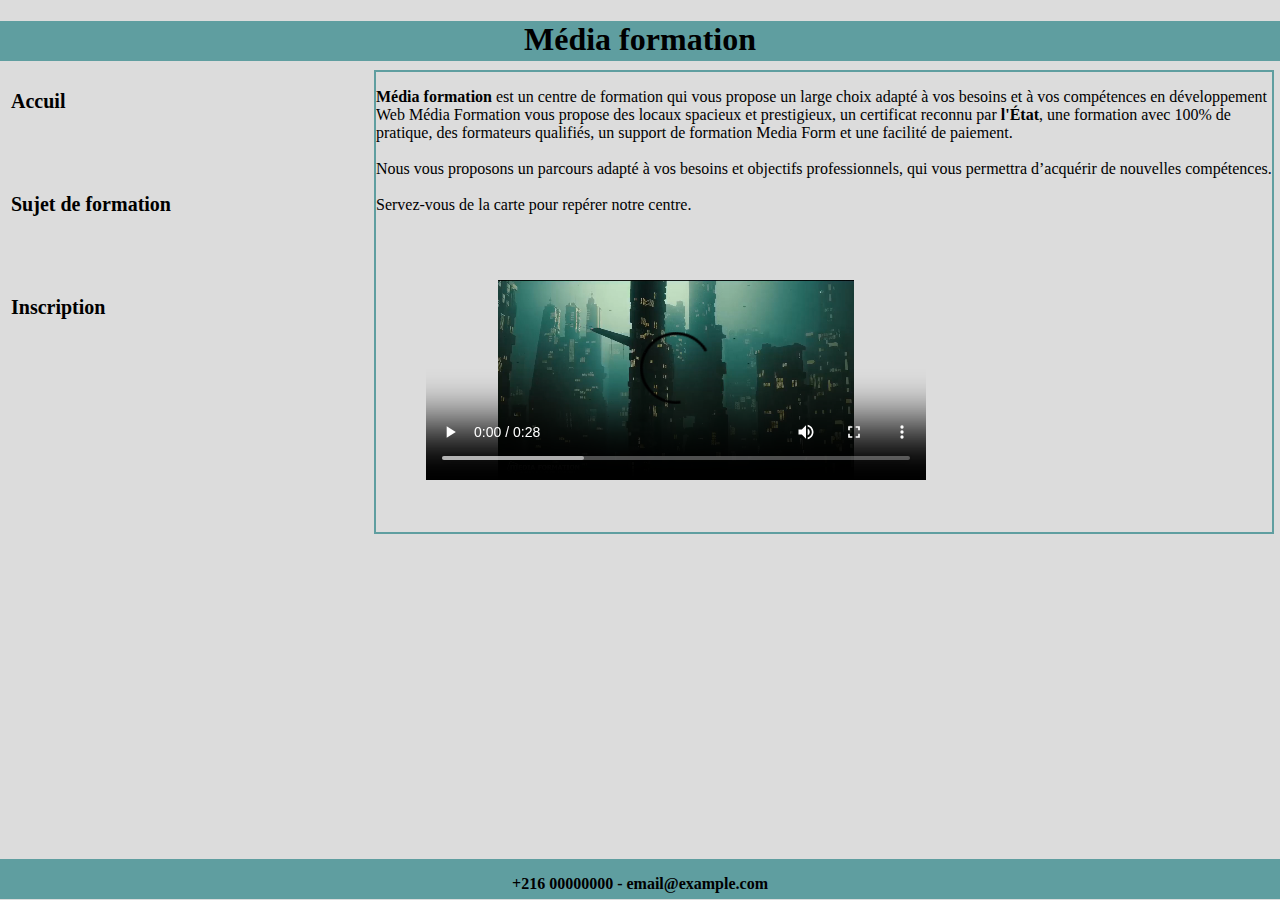
<file: index.html>
<!DOCTYPE html>
<html lang="en">
<head>
    <meta charset="UTF-8">
    <meta name="viewport" content="width=device-width, initial-scale=1.0">
    <title>Document</title>
    <link rel="stylesheet" href="tp2.css">
</head>
<body>
    <header>
        <h1>Média formation</h1>
    </header>
    <nav>
        <a href="center.html" target="frame">Accuil</a>
        <a href="sujet.html" target="frame">Sujet de formation</a>
        <a href="inscription.html" target="frame">Inscription</a>
    </nav>
    <section>
        <iframe src="center.html" name="frame" frameborder="0"></iframe>
    </section>
    <footer>
        <p>+216 00000000 - email@example.com</p>
    </footer>
</body>
</html>
</file>
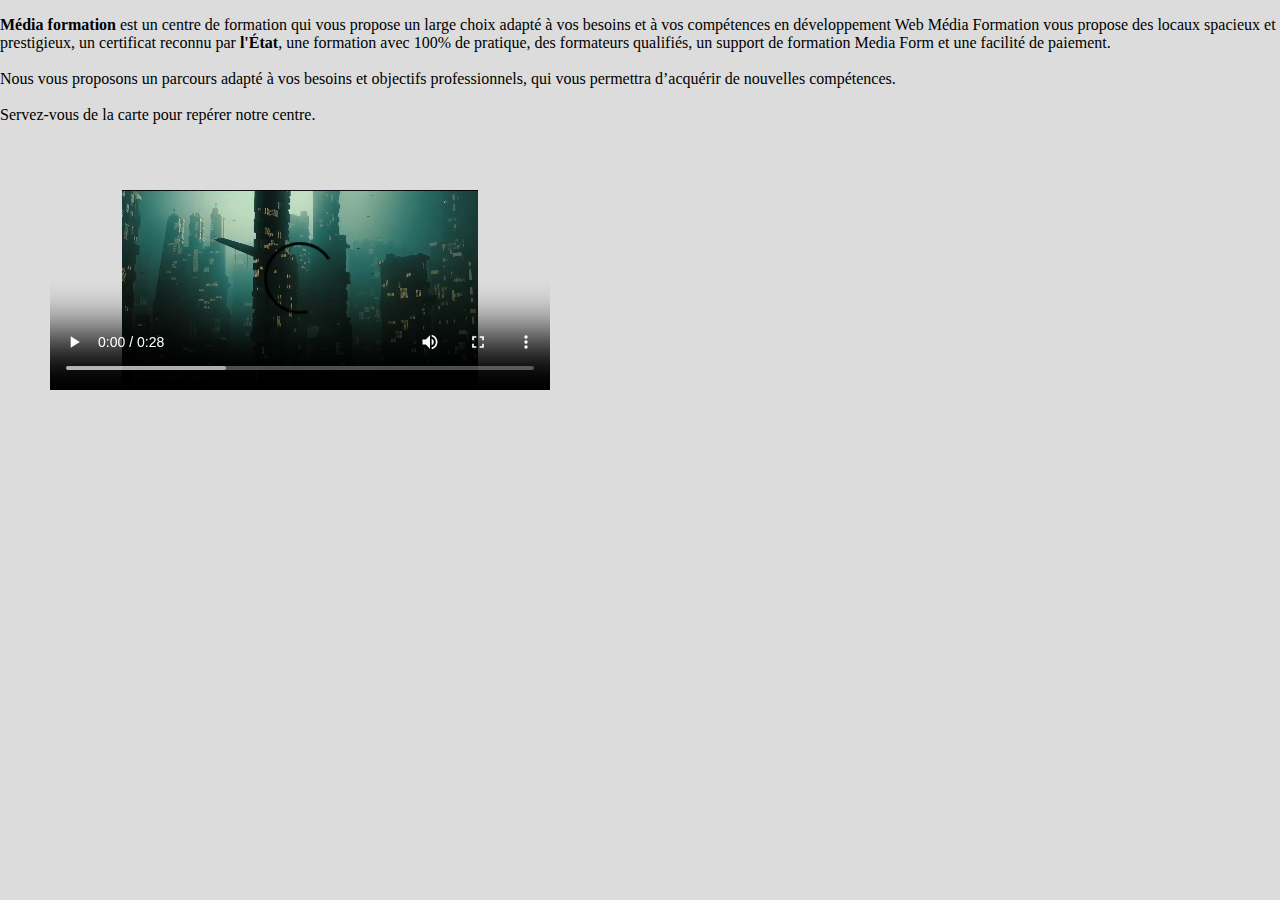
<file: center.html>
<!DOCTYPE html>
<html lang="en">
<head>
    <meta charset="UTF-8">
    <meta name="viewport" content="width=device-width, initial-scale=1.0">
    <title>Document</title>
    <link rel="stylesheet" href="tp2.css">
</head>
<body>
    <p><span alternat="nom de livre">Média formation</span> est un centre de formation qui vous propose un large choix adapté à vos besoins et à vos compétences en développement Web Média Formation vous propose des locaux spacieux et prestigieux, un certificat reconnu par <span title="(Agrément N°13-1378)">l'État</span>, une formation avec 100% de pratique, des formateurs qualifiés, un support de formation Media Form et une facilité de paiement.<br><br>
    Nous vous proposons un parcours adapté à vos besoins et objectifs professionnels, qui vous permettra d’acquérir de nouvelles compétences.<br><br>
    Servez-vous de la carte pour repérer notre centre.</p>
    <video src="mediaform.mp4" controls="controls"></video>
</body>
</html>
</file>
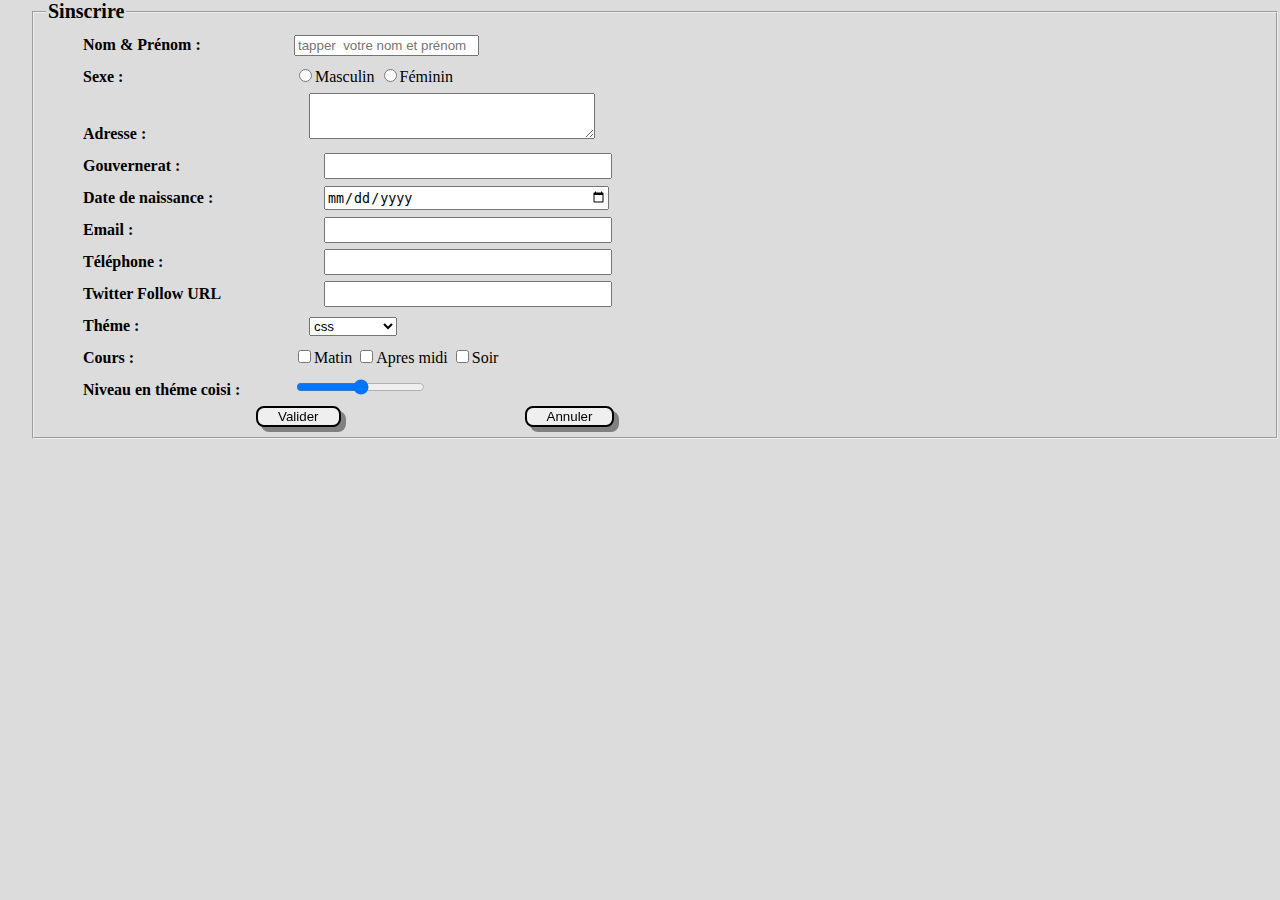
<file: inscription.html>
<!DOCTYPE html>
<html lang="en">
<head>
    <meta charset="UTF-8">
    <meta name="viewport" content="width=device-width, initial-scale=1.0">
    <link rel="stylesheet" href="tp2.css">
    <title>Document</title>
</head>
<body>
    <form action="mailto:contact_mediaformation@gmail.com"  method="post">
        <fieldset>
            <legend>Sinscrire</legend>
            <div><label for="">Nom & Prénom :</label>
            <input type="text" placeholder="tapper  votre nom et prénom"></div>
            <div><label for="">Sexe :</label>
            <input type="radio" name="M" id="">Masculin
            <input type="radio" name="F" id="">Féminin
            </div>
            <div><label for="">Adresse :</label>
            <textarea name="" id=""></textarea></div>
            <div><label for="">Gouvernerat :</label>
            <input type="text"class="x">
            </div>
            <div><label for="">Date de naissance :</label>
            <input type="date"class="x"></div>
            <div><label for="">Email :</label>
            <input type="email"class="x"></div>
            <div><label for="">Téléphone :</label>
            <input type="tel"class="x"></div>
            <div><label for="">Twitter Follow URL</label>
            <input type="url"class="x"></div>
            <div><label for="">Théme :</label>
            <select name="" id="">
                <option value="">css</option>
                <option value="">javascript</option>
                <option value="">python</option>
                <option value="">infographie</option>
                <option value="">sql</option>
                <option value="">php</option>
            </select></div>
            <div><label for="">Cours :</label>
            <input type="checkbox" name="m" id="">Matin
            <input type="checkbox" name="a" id="">Apres midi
            <input type="checkbox" name="s" id="">Soir</div>
            <div><label for="">Niveau en théme coisi :</label>
            <input type="range" name="ntc" id=""></div>
            <div>
                <input type="submit" value="Valider" class="b" >
                <input type="reset" value="Annuler" class="b">
            </div>
        </fieldset>
    </form>
</body>
</html>
</file>
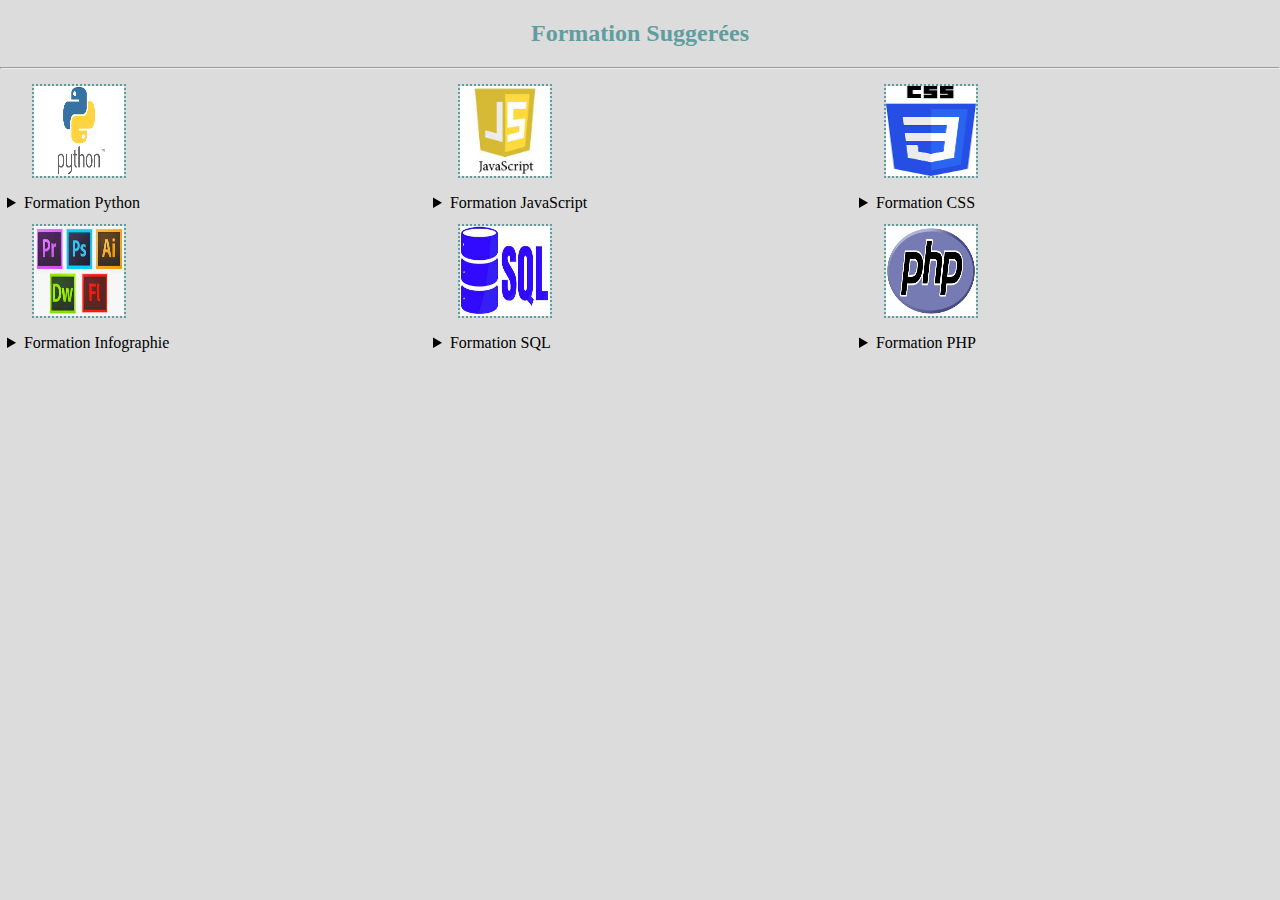
<file: sujet.html>
<!DOCTYPE html>
<html lang="en">
<head>
    <meta charset="UTF-8">
    <meta name="viewport" content="width=device-width, initial-scale=1.0">
    <title>Document</title>
    <link rel="stylesheet" href="tp2.css">
</head>
<body>
    <h2>Formation Suggerées</h2>
    <hr>
    <table>
        <tr>
            <td><img src="python.png" alt=""></td>
            <td><img src="js.jpg" alt=""></td>
            <td><img src="css3.png" alt=""></td>
        </tr>
        <tr>
            <td><details><summary>Formation Python</summary>
                <p>Cette formation s’adresse aux personnes qui n’ont jamais vu une ligne de code Python.Elle leur offre la possibilité de comprendre tous les concepts de Python de façon amusante.</p>
            </details></td>
            <td><details><summary>Formation JavaScript</summary>
                <p>Cette formation permet de découvrir les bases de JavaScript, maîtriser ses concepts importants (types, objets, fonctions, syntaxe...) et savoir animer l'aspect graphique avec JavaScript</p>
            </details></td>
            <td><details><summary>Formation CSS</summary>
                <p>Cette formation vous permet d’exploiter CSS à un niveau avancé. Après cette formation vous serez en mesure de maîtriser toutes les techniques de manipulation CSS.</p>
            </details></td>
        </tr>
        <tr>
            <td><img src="info.png" alt=""></td>
            <td><img src="sal.jpg" alt=""></td>
            <td><img src="php.png" alt=""></td>
        </tr>
        <tr>            
            <td><details><summary>Formation Infographie</summary>
                <p>Cette formation va vous permettre de gérer toutes les étapes d’un projet de communication graphique à savoir le traitement d’images, la typographie, l’identité visuelle et la chaîne graphique.</p>
            </details></td>
            <td><details><summary>Formation SQL</summary>
                <p>A l'issue de cette formation vous aurez acquis les connaissances et compétences nécessaires pour : Décrire le schéma d’une base de données et ecrire des requêtes SQL.</p>
            </details></td>
            <td><details><summary>Formation PHP</summary>
                <p>Cette formation vous propose de découvrir les bases du langage PHP (variables, conditions, boucles, communication avec les bases de données…) .</p>
            </details></td>
        </tr>
    </table>
</body>
</html>
</file>
<file: tp2.css>
body{
    margin: 0px;
    padding: 0px;
    top: 0px;
    background-color: #dcdcdc;
}
html{
    padding:0px;
    margin:0px;
}
header{
    background-color: #5f9ea0;
    width: 100%;
    top: 0px;
    height: 40px;
}
header h1{
 text-align: center;
}
nav{
    width: 20%;
    height: 460px;
    position: absolute;
    left: 1px;
    top: 50px;
}
nav a{
    display: block;
    text-decoration: none;
    padding-left: 10px;
    padding-top: 40px;
    padding-bottom: 40px;
    font-size: 20px;
    font-weight: bold;
    color: black;
    transition-duration: 1s;

}
nav a:hover{
    filter: drop-shadow(5px 5px 5px gray);
}
section{
    width: 70%;
    height: 460px;
    position: absolute;
    top: 70px;
    right: 10px;

}
section iframe{
    width: 100%;
    height: 100%;
    border: 2px solid #5f9ea0;
}
footer{
    background-color: #5f9ea0;
    width: 100%;
    height: 40px;
    position: absolute;
    bottom: 1px;
}
footer p{
    text-align: center;
    font-weight: bold;
}
span{
    font-weight: bold;


}
video{
    width: 500px;
    height: 200px;
    padding: 50px;
}

h2{
    color: #5f9ea0;
    text-align: center;
}

table{
    width: 100%;
}
table tr td{
    width: 33%;
    padding: 5px;
}
table img{
    width: 90px;
    height: 90px;
    margin-left: 25px;
    border: 2px dotted #5f9ea0;
    transition-duration: 1s;
}
table img:hover{
    filter: invert(100%);
}

form{
    padding-left: 30px;
}
form div{
    padding-left: 30px;
    width: 70%;
}
form legend{
    font-size: 20px;
    font-weight: bold;
}
form label{
    width: 200px;
    height: 15;
    font-weight: bold;
    padding: 5px;
    margin: 2px;
    display: inline-block;
}
form div .x{
    width: 280px;
    height: 20px;
    margin-left: 30px;
}
form select{
    margin-left: 15px;
}
form textarea{
    display: inline-block;
    height: 40px;
    width: 280px;
    margin-left: 15px;
}
form .b{
    cursor: pointer;
    padding-left: 20px;
    margin-left: 180px;
    border: 2px solid black;
    border-radius: 8px;
    filter: drop-shadow(5px 5px 0px gray);
    padding-right: 20px;
    transition-duration: 1s;
}
form .b:hover{
    filter: none;
}
</file>
